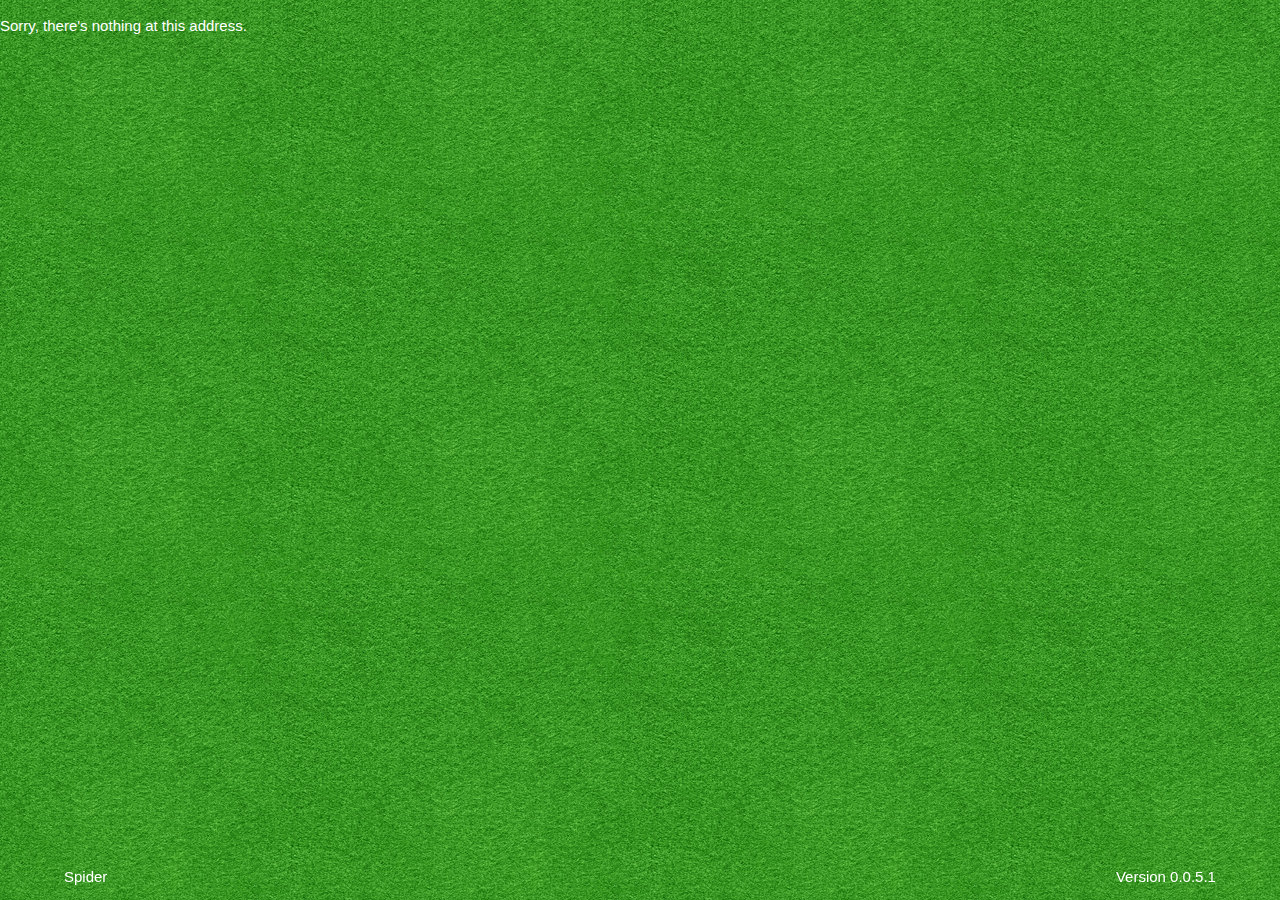
<file: wwwroot/index.html>
<!DOCTYPE html>
<html lang="en">

<head>
    <meta charset="utf-8" />
    <meta name="viewport" content="width=device-width, initial-scale=1.0, maximum-scale=1.0, user-scalable=no" />
    <title>Spider Solitaire</title>
    <base href="/" />
    <link href="css/w3.css" rel="stylesheet" />
    <link href="css/app.css" rel="stylesheet" />
    <link href="Spider.styles.css" rel="stylesheet" />

    <link rel="apple-touch-icon" sizes="180x180" href="favicons/apple-touch-icon.png">
    <link rel="icon" type="image/png" sizes="32x32" href="favicons/favicon-32x32.png">
    <link rel="icon" type="image/png" sizes="16x16" href="favicons/favicon-16x16.png">
    <link rel="manifest" href="favicons/site.webmanifest">
    <link rel="mask-icon" href="favicons/safari-pinned-tab.svg" color="#7289da">
    <link rel="shortcut icon" href="favicons/favicon.ico">
    <meta name="msapplication-TileColor" content="#7289da">
    <meta name="msapplication-config" content="favicons/browserconfig.xml">
    <meta name="theme-color" content="#7289da">
</head>

<body>
    <div id="app">
        <svg class="loading-progress">
            <circle r="40%" cx="50%" cy="50%" />
            <circle r="40%" cx="50%" cy="50%" />
        </svg>
        <div class="loading-progress-text"></div>
    </div>

    <div id="blazor-error-ui">
        An unhandled error has occurred.
        <a href="" class="reload">Reload</a>
        <a class="dismiss">🗙</a>
    </div>
    <script src="_framework/blazor.webassembly.js"></script>
</body>

</html>
</file>
<file: wwwroot/css/app.css>
html, body {
    font-family: 'Helvetica Neue', Helvetica, Arial, sans-serif;
    color: white;
    background-color: green;
    background-image: url('felt.jpg');
    background-repeat: repeat;
}

h1:focus {
    outline: none;
}

a, .btn-link {
    color: #0071c1;
}

.back {
    background-color: #7289da;
}

.font-back {
    color: #7289da;
}

.btn-primary {
    color: #fff;
    background-color: #1b6ec2;
    border-color: #1861ac;
}

.btn:focus, .btn:active:focus, .btn-link.nav-link:focus, .form-control:focus, .form-check-input:focus {
  box-shadow: 0 0 0 0.1rem white, 0 0 0 0.25rem #258cfb;
}

.content {
    padding-top: 1.1rem;
}

.valid.modified:not([type=checkbox]) {
    outline: 1px solid #26b050;
}

.invalid {
    outline: 1px solid red;
}

.validation-message {
    color: red;
}

#blazor-error-ui {
    color: black;
    background: lightyellow;
    bottom: 0;
    box-shadow: 0 -1px 2px rgba(0, 0, 0, 0.2);
    display: none;
    left: 0;
    padding: 0.6rem 1.25rem 0.7rem 1.25rem;
    position: fixed;
    width: 100%;
    z-index: 1000;
}

    #blazor-error-ui .dismiss {
        cursor: pointer;
        position: absolute;
        right: 0.75rem;
        top: 0.5rem;
    }

.blazor-error-boundary {
    background: url([data-uri]) no-repeat 1rem/1.8rem, #b32121;
    padding: 1rem 1rem 1rem 3.7rem;
    color: white;
}

.blazor-error-boundary::after {
    content: "An error has occurred."
}

.loading-progress {
    position: relative;
    display: block;
    width: 8rem;
    height: 8rem;
    margin: 20vh auto 1rem auto;
}

.loading-progress circle {
    fill: none;
    stroke: #e0e0e0;
    stroke-width: 0.6rem;
    transform-origin: 50% 50%;
    transform: rotate(-90deg);
}

.loading-progress circle:last-child {
    stroke: #1b6ec2;
    stroke-dasharray: calc(3.141 * var(--blazor-load-percentage, 0%) * 0.8), 500%;
    transition: stroke-dasharray 0.05s ease-in-out;
}

.loading-progress-text {
    position: absolute;
    text-align: center;
    font-weight: bold;
    inset: calc(20vh + 3.25rem) 0 auto 0.2rem;
}

.loading-progress-text:after {
    content: var(--blazor-load-percentage-text, "Loading");
}

.no-select {
    user-select: none;
    pointer-events: none;
}
</file>
